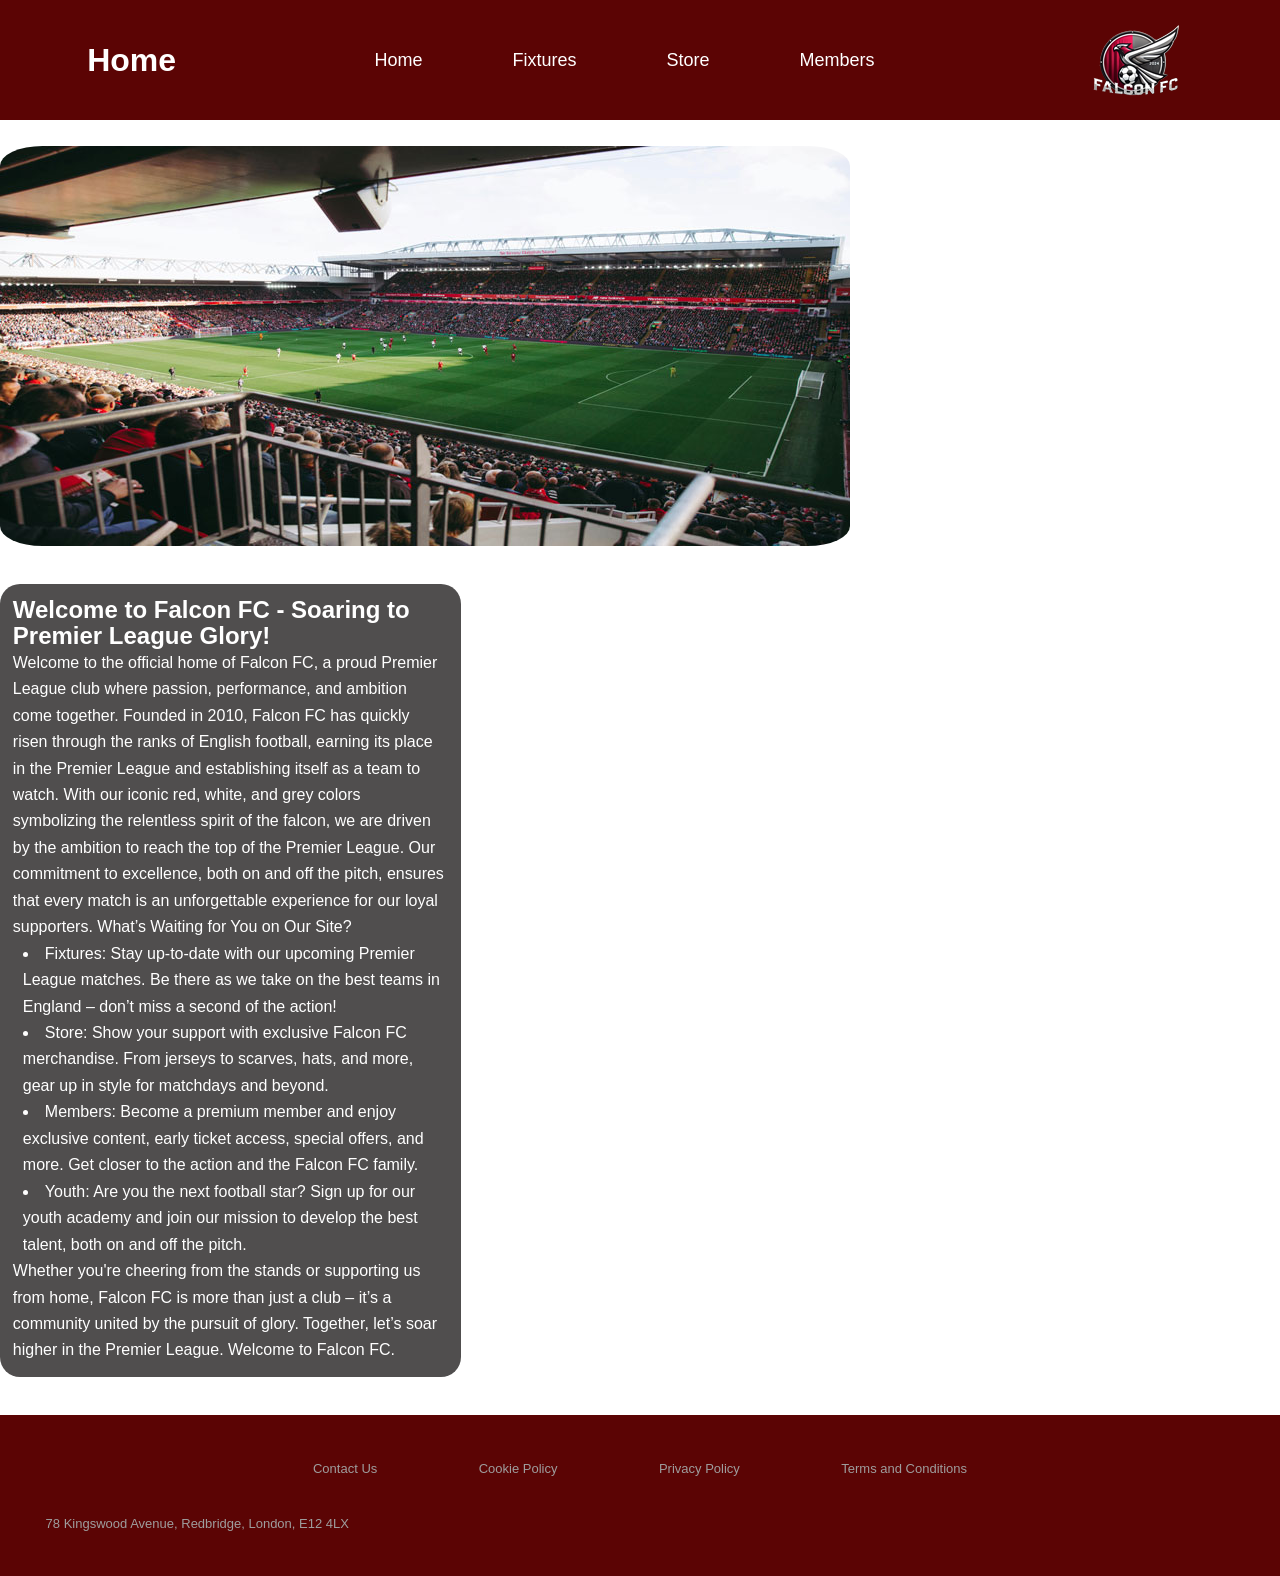
<file: index.html>
<!DOCTYPE html>
<html lang="en">
<head>
    <meta charset="UTF-8">
    <meta http-equiv="X-UA-Compatible" content="IE=edge">
    <meta name="viewport" content="width=device-width, initial-scale=1.0">
    <link rel="stylesheet" href="/css/style.css">
    <title>Home</title>
</head>
<body>
    
    <!--Nav meny-->

    <header>
        <h1>Home</h1>

        <nav class="navbar">

            <!--Pinnar för hamburger meny-->
            <div class="hamburger">
                <span class="bar"></span>
                <span class="bar"></span>
                <span class="bar"></span>
            </div>

            
            <!--Lista för olika sidor-->
            <ul class="nav-menu">
            <li class="nav-item"><a href="index.html" class="nav-link">Home</a></li>
            <li class="nav-item"><a href="/html/fixtures.html" class="nav-link">Fixtures</a></li>
            <li class="nav-item"><a href="/html/store.html" class="nav-link">Store</a></li>
            <li class="nav-item"><a href="#" class="nav-link">Members</a></li>
            </ul>
        </nav>
        
        <!--Lag loga-->
        <img class="navimg" src="/bilder/Falcon-FC-Logo.png" alt="Falcon-FC-Logo">
    </header>   

    <!--Länk till javaScript-->
    <script src="/scripts/hamburger.js"></script>

    <section>
        <img class="stadium" src="/bilder/stadium.jpg" alt="Football Stadium">
    </section>

    <!--Behållare för text-->
    <article>
        <h2>
            Welcome to Falcon FC - Soaring to Premier League Glory!
        </h2>
        
        <p>
            Welcome to the official home of Falcon FC, a proud Premier League club where passion, performance, and ambition come together. Founded in 2010, Falcon FC has quickly risen through the ranks of English football, earning its place in the Premier League and establishing itself as a team to watch.
            With our iconic red, white, and grey colors symbolizing the relentless spirit of the falcon, we are driven by the ambition to reach the top of the Premier League. Our commitment to excellence, both on and off the pitch, ensures that every match is an unforgettable experience for our loyal supporters.
            What’s Waiting for You on Our Site?
        </p>
            
        <ul>
            <li class="home">Fixtures: Stay up-to-date with our upcoming Premier League matches. Be there as we take on the best teams in England – don’t miss a second of the action!</li>
            <li class="home">Store: Show your support with exclusive Falcon FC merchandise. From jerseys to scarves, hats, and more, gear up in style for matchdays and beyond.</li>
            <li class="home">Members: Become a premium member and enjoy exclusive content, early ticket access, special offers, and more. Get closer to the action and the Falcon FC family.</li>
            <li class="home">Youth: Are you the next football star? Sign up for our youth academy and join our mission to develop the best talent, both on and off the pitch.</li>
        </ul>
        <p>
            Whether you're cheering from the stands or supporting us from home, Falcon FC is more than just a club – it’s a community united by the pursuit of glory.
            Together, let’s soar higher in the Premier League. Welcome to Falcon FC.
        </p>
    
    </article>

    <!--Fot för sidan.-->
    <footer>
        <div>
            <p>Contact Us</p>
            <p>Cookie Policy</p>
            <p>Privacy Policy</p>
            <p>Terms and Conditions</p>
        </div>

        <p>78 Kingswood Avenue, Redbridge, London, E12 4LX</p>
    </footer>

</body>
</html>
</file>
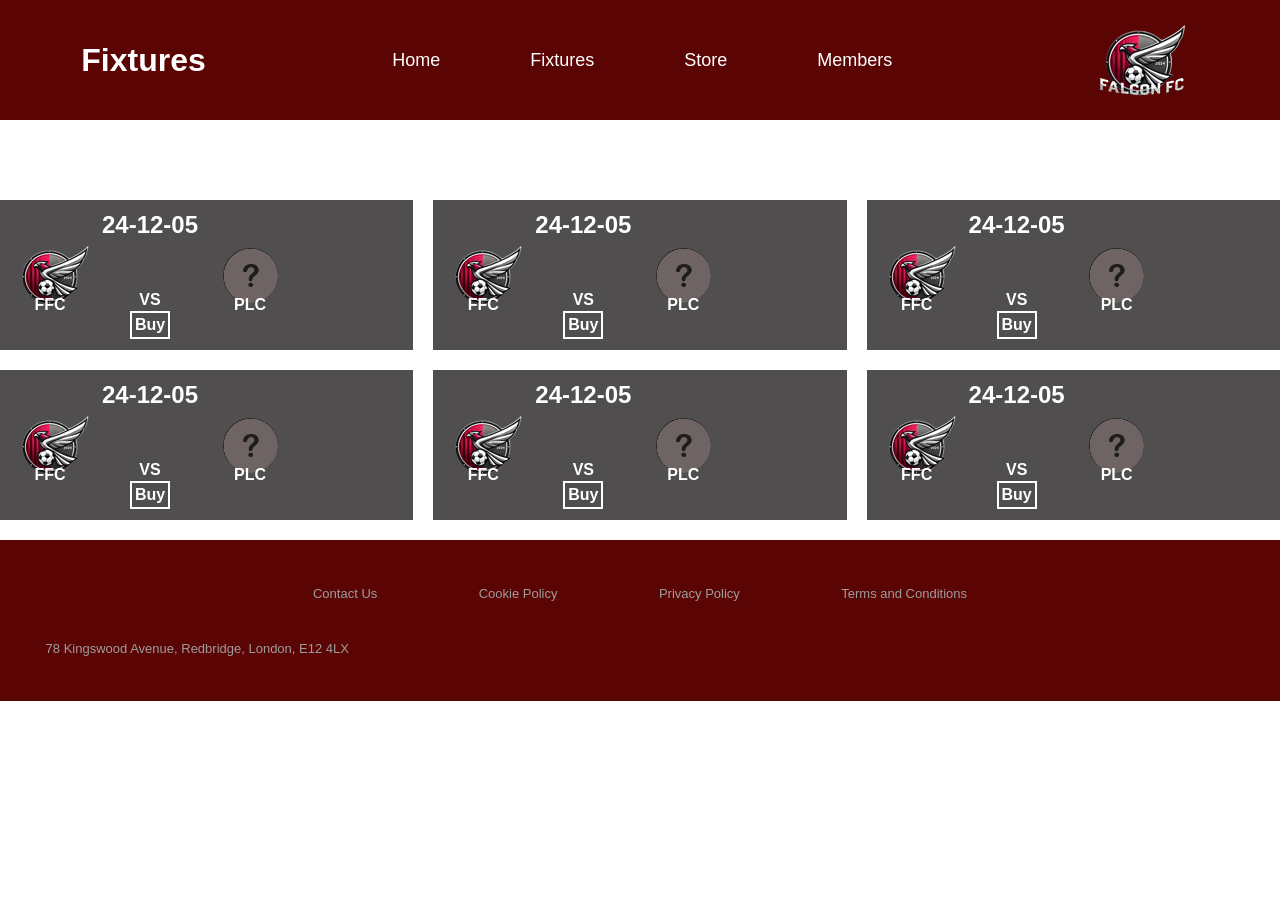
<file: html/fixtures.html>
<!DOCTYPE html>
<html lang="en">
<head>
    <meta charset="UTF-8">
    <meta http-equiv="X-UA-Compatible" content="IE=edge">
    <meta name="viewport" content="width=device-width, initial-scale=1.0">
    <link rel="stylesheet" href="/css/fixtures.css">
    <title>Fixtures</title>
</head>
<body>

    <!--Nav meny-->
    <header>
        <h1>Fixtures</h1>

        <nav class="navbar">

            <div class="hamburger">
                <span class="bar"></span>
                <span class="bar"></span>
                <span class="bar"></span>
            </div>

            

            <ul class="nav-menu">
            <li class="nav-item"><a href="/index.html" class="nav-link">Home</a></li>
            <li class="nav-item"><a href="/html/fixtures.html" class="nav-link">Fixtures</a></li>
            <li class="nav-item"><a href="/html/store.html" class="nav-link">Store</a></li>
            <li class="nav-item"><a href="#" class="nav-link">Members</a></li>
            </ul>
        </nav>
        
        <!--Lag loga-->
        <img class="navimg" src="/bilder/Falcon-FC-Logo.png" alt="Falcon-FC-Logo">
    </header>   

    <!--Länk till jvascript-->
    <script src="/scripts/hamburger.js"></script>

    <!--Behållare för varje match.-->
        <section>
            <!--Varje match ruta-->
            <article>
                <h2>24-12-05</h2>
                <img class="falcon" src="/bilder/Falcon-FC-Logo-no-text.png" alt="Falcon FC Logo">
                <p class="vs">VS</p>
                <img class="other" src="/bilder/Questionmark.png" alt="placeholder">
                <p class="name">FFC</p>
                <p class="buy">Buy</p>
                <p class="opponent">PLC</p>
            </article>

            <article>
                <h2>24-12-05</h2>
                <img class="falcon" src="/bilder/Falcon-FC-Logo-no-text.png" alt="Falcon FC Logo">
                <p class="vs">VS</p>
                <img class="other" src="/bilder/Questionmark.png" alt="placeholder">
                <p class="name">FFC</p>
                <p class="buy">Buy</p>
                <p class="opponent">PLC</p>
            </article>

            <article>
                <h2>24-12-05</h2>
                <img class="falcon" src="/bilder/Falcon-FC-Logo-no-text.png" alt="Falcon FC Logo">
                <p class="vs">VS</p>
                <img class="other" src="/bilder/Questionmark.png" alt="placeholder">
                <p class="name">FFC</p>
                <p class="buy">Buy</p>
                <p class="opponent">PLC</p>
            </article>

            <article>
                <h2>24-12-05</h2>
                <img class="falcon" src="/bilder/Falcon-FC-Logo-no-text.png" alt="Falcon FC Logo">
                <p class="vs">VS</p>
                <img class="other" src="/bilder/Questionmark.png" alt="placeholder">
                <p class="name">FFC</p>
                <p class="buy">Buy</p>
                <p class="opponent">PLC</p>
            </article>

            <article>
                <h2>24-12-05</h2>
                <img class="falcon" src="/bilder/Falcon-FC-Logo-no-text.png" alt="Falcon FC Logo">
                <p class="vs">VS</p>
                <img class="other" src="/bilder/Questionmark.png" alt="placeholder">
                <p class="name">FFC</p>
                <p class="buy">Buy</p>
                <p class="opponent">PLC</p>
            </article>

            <article>
                <h2>24-12-05</h2>
                <img class="falcon" src="/bilder/Falcon-FC-Logo-no-text.png" alt="Falcon FC Logo">
                <p class="vs">VS</p>
                <img class="other" src="/bilder/Questionmark.png" alt="placeholder">
                <p class="name">FFC</p>
                <p class="buy">Buy</p>
                <p class="opponent">PLC</p>
            </article>

        </section>

        <!--Sidans fot-->
        <footer>
            <div>
                <p>Contact Us</p>
                <p>Cookie Policy</p>
                <p>Privacy Policy</p>
                <p>Terms and Conditions</p>
            </div>
        
            <p>78 Kingswood Avenue, Redbridge, London, E12 4LX</p>
        </footer>

</body>
</html>
</file>
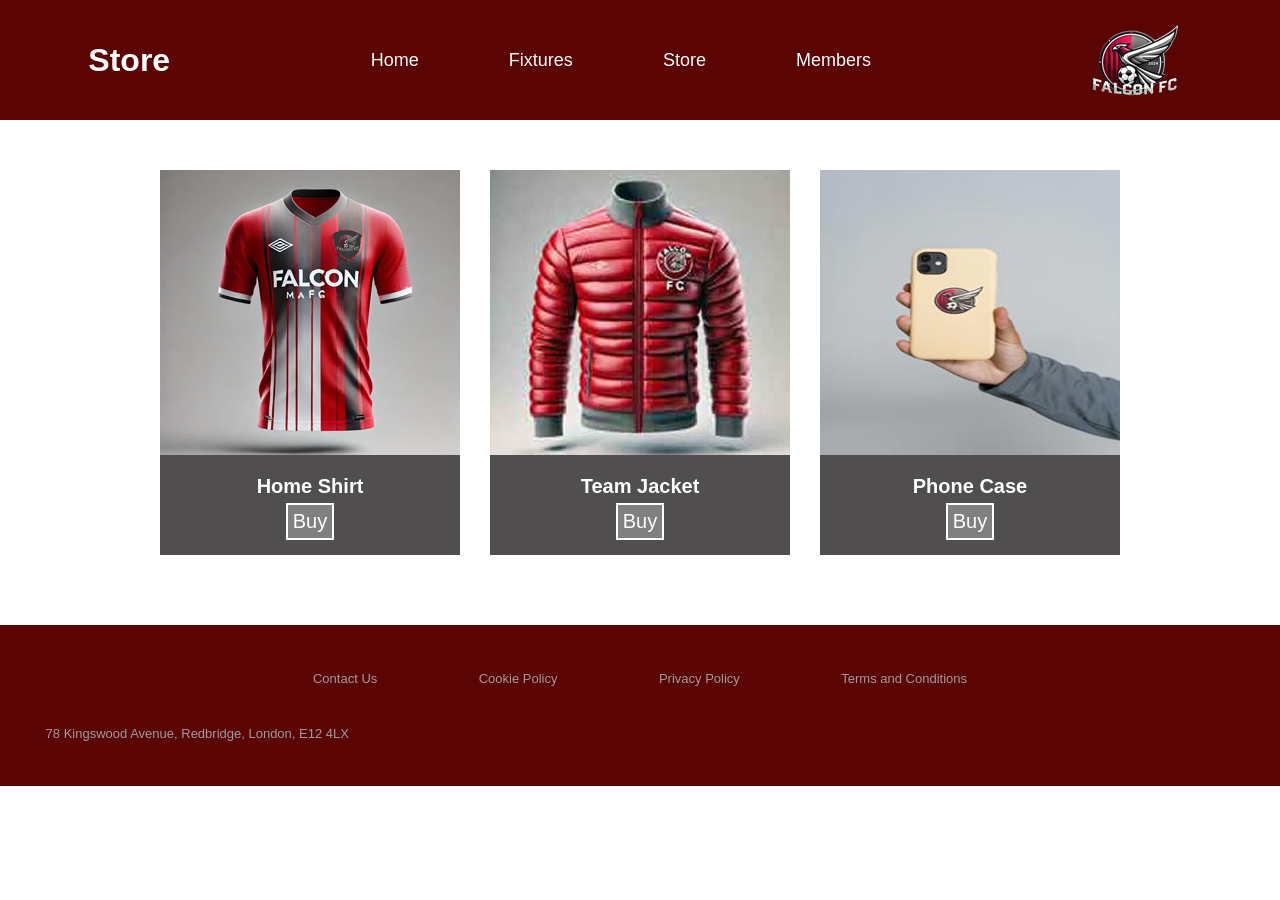
<file: html/store.html>
<!DOCTYPE html>
<html lang="en">
<head>
    <meta charset="UTF-8">
    <meta http-equiv="X-UA-Compatible" content="IE=edge">
    <meta name="viewport" content="width=device-width, initial-scale=1.0">
    <link rel="stylesheet" href="/css/store.css">
    <title>Store</title>
</head>
<body>

    <!--Nav meny-->
    <header>
        <h1>Store</h1>

        <nav class="navbar">

            <div class="hamburger">
                <span class="bar"></span>
                <span class="bar"></span>
                <span class="bar"></span>
            </div>

            

            <ul class="nav-menu">
            <li class="nav-item"><a href="/index.html" class="nav-link">Home</a></li>
            <li class="nav-item"><a href="/html/fixtures.html" class="nav-link">Fixtures</a></li>
            <li class="nav-item"><a href="/html/store.html" class="nav-link">Store</a></li>
            <li class="nav-item"><a href="#" class="nav-link">Members</a></li>
            </ul>
        </nav>
        
        <img class="navimg" src="/bilder/Falcon-FC-Logo.png" alt="Falcon-FC-Logo">
    </header>   

    <script src="/scripts/hamburger.js"></script>

    <!--Behållare för varje vara-->
    <section>

        <!--Varor-->
        <article>
            <img class="storeImg" src="/bilder/FalconFC_Shirt_Front.png" alt="Falcon FC Shirt">
            <h2>Home Shirt</h2>
            <button class="button" type="button">Buy</button>
        </article>

        <article>
            <img class="storeImg" src="/bilder/FalconFC_Jacket.jpg" alt="Falcon FC Jacket">
            <h2>Team Jacket</h2>
            <button class="button" type="button">Buy</button>
        </article>

        <article>
            <img class="storeImg" src="/bilder/phonecase.jpg" alt="Falcon FC phonecase">
            <h2>Phone Case</h2>
            <button class="button" type="button">Buy</button>
        </article>
    </section>

    <!--Sidans fot-->
    <footer>
        <div>
            <p>Contact Us</p>
            <p>Cookie Policy</p>
            <p>Privacy Policy</p>
            <p>Terms and Conditions</p>
        </div>
    
        <p>78 Kingswood Avenue, Redbridge, London, E12 4LX</p>
    </footer>

</body>
</html>
</file>
<file: css/style.css>
*{
    margin: 0;
    padding: 0;
    box-sizing: border-box;
}


body{
    margin: 0;
    padding: 0;
    font-family: 'Gill Sans', 'Gill Sans MT', 'Calibri', 'Trebuchet MS', sans-serif;
    color: white;
}

/* ändrar utseendet på nav menyn */
header{
    background-color: rgb(91, 4, 4);
    display: flex;
    justify-content: space-around;
    align-items: center;
    justify-items: center;
    font-size: large;
}


.nav-item{
    list-style: none;
    
}

/* tar bort linjen under länkarna och ändrar färg */
a{
    color: white;
    text-decoration: none;
}

/* ändrar utseendet på listan */
.navbar{
    min-height: 70px;
    display: flex;
    justify-content: center;
    align-content: center;
    padding: 0 24px;
}

.nav-menu{
    display: flex;
    justify-content: space-between;
    align-items: center;
    gap: 90px;
}

h1{
    font-size: 2rem;

}

.nav-link:hover{
    color: gray;
}

/* gömmer hamburger menyn när skärmen är mer än 910 pixlar bred */
.hamburger{
    display: none;
    cursor: pointer;
}

/* skapar linjerna för hamburger menyn */
.bar{
    display: block;
    width: 25px;
    height: 3px;
    margin: 5px auto;
    transition: all 0.3s ease-in-out;
    background-color: white;
}



section{
    align-self: center;
    justify-self: center;
    max-height: 400px;
    max-width: 850px;
    margin-top: 2%;
}


.stadium{
    width: 100%;
    height: 100%;
    border: 2px;
    border-radius: 5%;
}

/* ändrar utseendet på huvud texten */
article{
    background-color: #504E4E;
    justify-self: center;
    width: 36%;
    border-radius: 20px;
    margin-top: 3%;
    padding: 1%;
    line-height: 0.7cm;
}

article ul li{
    line-height: 40px;
    list-style-position: inside;
    margin: 0;
    padding-left: 10px;
    line-height: 0.7cm;
}

/* ändrar utseendet på sid foten */
footer{
    background-color: rgb(91, 4, 4);
    margin-top: 3%;
    padding: 2%;
    justify-items: center;
    font-size: 13px;
    color: rgba(159, 159, 159, 0.989);
    width: 100%;
}


footer div{
    width: 100%;
    display: flex;
    gap: 5%;
    justify-content: center;
}


footer p{
    margin: 20px;
}

/* ändrar utseendet på sidan när bredden är 910 pixlar eller mindre (mobil vesion)*/
@media all and (max-width: 910px){
   
   .hamburger{
    display: block;
    align-content: center;
   }

   header{
    justify-content: space-between;
   }

   .hamburger.active .bar:nth-child(2){
    opacity: 0;
   }
   .hamburger.active .bar:nth-child(1){
    transform: translateY(8px) rotate(45deg);
   }
   .hamburger.active .bar:nth-child(3){
    transform: translateY(-8px) rotate(-45deg);
   }

   .navimg{
    display: none;
   }

   /* gömmer listan på länkar och gör en anmiation när man klickar på hamburger menyn */
   .nav-menu{
    position: fixed;
    right: -100%;
    top: 70px;
    gap: 0;
    flex-direction: column;
    background-color: rgb(91, 4, 4);
    width: 100%;
    text-align: center;
    transition: 0.3s;
   }

   .nav-item{
    margin: 16px 0 ;
   }

   .nav-menu.active{
    right: 0;
   }

}
</file>
<file: css/fixtures.css>
*{
    margin: 0;
    padding: 0;
    box-sizing: border-box;
}


body{
    margin: 0;
    padding: 0;
    font-family: 'Gill Sans', 'Gill Sans MT', Calibri, 'Trebuchet MS', sans-serif;
    color: white;
}


header{
    background-color: rgb(91, 4, 4);
    display: flex;
    justify-content: space-around;
    align-items: center;
    justify-items: center;
    font-size: large;
}


.nav-item{
    list-style: none;
    
}


a{
    color: white;
    text-decoration: none;
}


.navbar{
    min-height: 70px;
    display: flex;
    justify-content: center;
    align-content: center;
    padding: 0 24px;
}

.nav-menu{
    display: flex;
    justify-content: space-between;
    align-items: center;
    gap: 90px;
}

h1{
    font-size: 2rem;

}

.nav-link:hover{
    color: gray;
}

.hamburger{
    display: none;
    cursor: pointer;
}

.bar{
    display: block;
    width: 25px;
    height: 3px;
    margin: 5px auto;
    transition: all 0.3s ease-in-out;
    background-color: white;
}



/* hjälper placera match korten på rätt ställe. */
section{
    display: grid;
    grid-template-columns: repeat(3, 1fr);
    grid-template-rows: repeat(2, 1fr);
    gap: 20px;
    justify-self: center;
    place-content: center;
    margin-top: 80px;
}

/* ändrar utseendet på Gör så att match korten kan byggas */
article{
    background-color: #504E4E;
    display: grid;
    grid-template-columns: repeat(3, 100px);
    grid-template-rows: repeat(3, 50px);
    place-items: center;
    color: white;
    font-weight: bold;
}

h2:nth-child(1){
    grid-column: 2/3;
    grid-row: 1/2;
}

.falcon:nth-child(2){
    grid-column: 1/2;
    grid-row: 2/3;
    max-width: 100%;
    height: auto;
}

.vs:nth-child(3){
    grid-column: 2/3;
    grid-row: 2/3;
    margin-top: 50px;
}

.other:nth-child(4){
    grid-column: 3/4;
    grid-row: 2/3;
    border-radius: 100%;
    max-width: 55%;
    height: auto;
}

.name:nth-child(5){
    grid-column: 1/2;
    grid-row: 3/4;
    margin-bottom: 40px;
}

.buy:nth-child(6){
    grid-column: 2/3;
    grid-row: 3/4;
    border: 2px solid white;
    padding: 3px;
}

.opponent:nth-child(7){
    grid-column: 3/4;
    grid-row: 3/4;
    margin-bottom: 40px;
}

footer{
    background-color: rgb(91, 4, 4);
    margin-top: 20px;
    padding: 2%;
    justify-items: center;
    font-size: 13px;
    color: rgba(159, 159, 159, 0.989);
}

footer div{
    width: 100%;
    display: flex;
    gap: 5%;
    justify-content: center;
}


footer p{
    margin: 20px;
}


@media all and (max-width: 942px){
   
    .hamburger{
     display: block;
     align-content: center;
    }
 
    header{
     justify-content: space-between;
    }
 
    .hamburger.active .bar:nth-child(2){
     opacity: 0;
    }
    .hamburger.active .bar:nth-child(1){
     transform: translateY(8px) rotate(45deg);
    }
    .hamburger.active .bar:nth-child(3){
     transform: translateY(-8px) rotate(-45deg);
    }
 
    .navimg{
     display: none;
    }
 
 
    .nav-menu{
     position: fixed;
     right: -100%;
     top: 70px;
     gap: 0;
     flex-direction: column;
     background-color: rgb(91, 4, 4);
     width: 100%;
     text-align: center;
     transition: 0.3s;
    }
 
    .nav-item{
     margin: 16px 0 ;
    }
 
    .nav-menu.active{
     right: 0;
    }

    /* ändrar hur match korten ska placeras */
    section{
        grid-template-columns: repeat(2, 1fr);
    }

}

@media all and (max-width: 620px){
    /* ändrar hur match korten ska placeras */
    section{
        grid-template-columns: 1fr;
    }

}
</file>
<file: css/store.css>
*{
    margin: 0;
    padding: 0;
    box-sizing: border-box;
}


body{
    margin: 0;
    padding: 0;
    font-family: 'Gill Sans', 'Gill Sans MT', Calibri, 'Trebuchet MS', sans-serif;
    color: white;
}


header{
    background-color: rgb(91, 4, 4);
    display: flex;
    justify-content: space-around;
    align-items: center;
    justify-items: center;
    font-size: large;
}


.nav-item{
    list-style: none;
    
}


a{
    color: white;
    text-decoration: none;
}


.navbar{
    min-height: 70px;
    display: flex;
    justify-content: center;
    align-content: center;
    padding: 0 24px;
}

.nav-menu{
    display: flex;
    justify-content: space-between;
    align-items: center;
    gap: 90px;
}

h1{
    font-size: 2rem;

}

.nav-link:hover{
    color: gray;
}

.hamburger{
    display: none;
    cursor: pointer;
}

.bar{
    display: block;
    width: 25px;
    height: 3px;
    margin: 5px auto;
    transition: all 0.3s ease-in-out;
    background-color: white;
}




section{
    display: flex;
    justify-content: center;
    place-items: center;
    gap: 30px;
    padding: 50px;
    
}

article{
    display: grid;
    background-color: #504E4E;
    width: 80%;
    max-width: 300px;
    max-height: 400px;
    text-align: center;
    place-items: center;
}

/* ändrar storleken på alla bilder så de passar bra */
.storeImg{
    max-width: 100%;
    max-height: 100%;
    height: 95%;
    width: 100%;
    align-self: start;
    object-fit: cover;
    margin: 0;
}

h2{
    font-size: 20px;
    margin: 5px 0px 5px 0px;
}

.button{
    font-size: 20px;
    color: white;
    background-color: gray;
    padding: 5px;
    border: 2px white solid ;
    margin: 15px;
    margin-top: 0px;
}

footer{
    background-color: rgb(91, 4, 4);
    margin-top: 20px;
    padding: 2%;
    justify-items: center;
    font-size: 13px;
    color: rgba(159, 159, 159, 0.989);
}

footer div{
    width: 100%;
    display: flex;
    gap: 5%;
    justify-content: center;
}


footer p{
    margin: 20px;
}


@media all and (max-width: 910px){
   
    .hamburger{
     display: block;
     align-content: center;
    }
 
    header{
     justify-content: space-between;
     position:static;
    }
 
    .hamburger.active .bar:nth-child(2){
     opacity: 0;
    }
    .hamburger.active .bar:nth-child(1){
     transform: translateY(8px) rotate(45deg);
    }
    .hamburger.active .bar:nth-child(3){
     transform: translateY(-8px) rotate(-45deg);
    }
 
    .navimg{
     display: none;
    }
 
 
    .nav-menu{
     position: fixed;
     right: -100%;
     top: 70px;
     gap: 0;
     flex-direction: column;
     background-color: rgb(91, 4, 4);
     width: 100%;
     text-align: center;
     transition: 0.3s;
    }
 
    .nav-item{
     margin: 16px 0 ;
    }
 
    .nav-menu.active{
     right: 0;
    }

    section{
        flex-wrap: wrap;
    }

}
</file>
